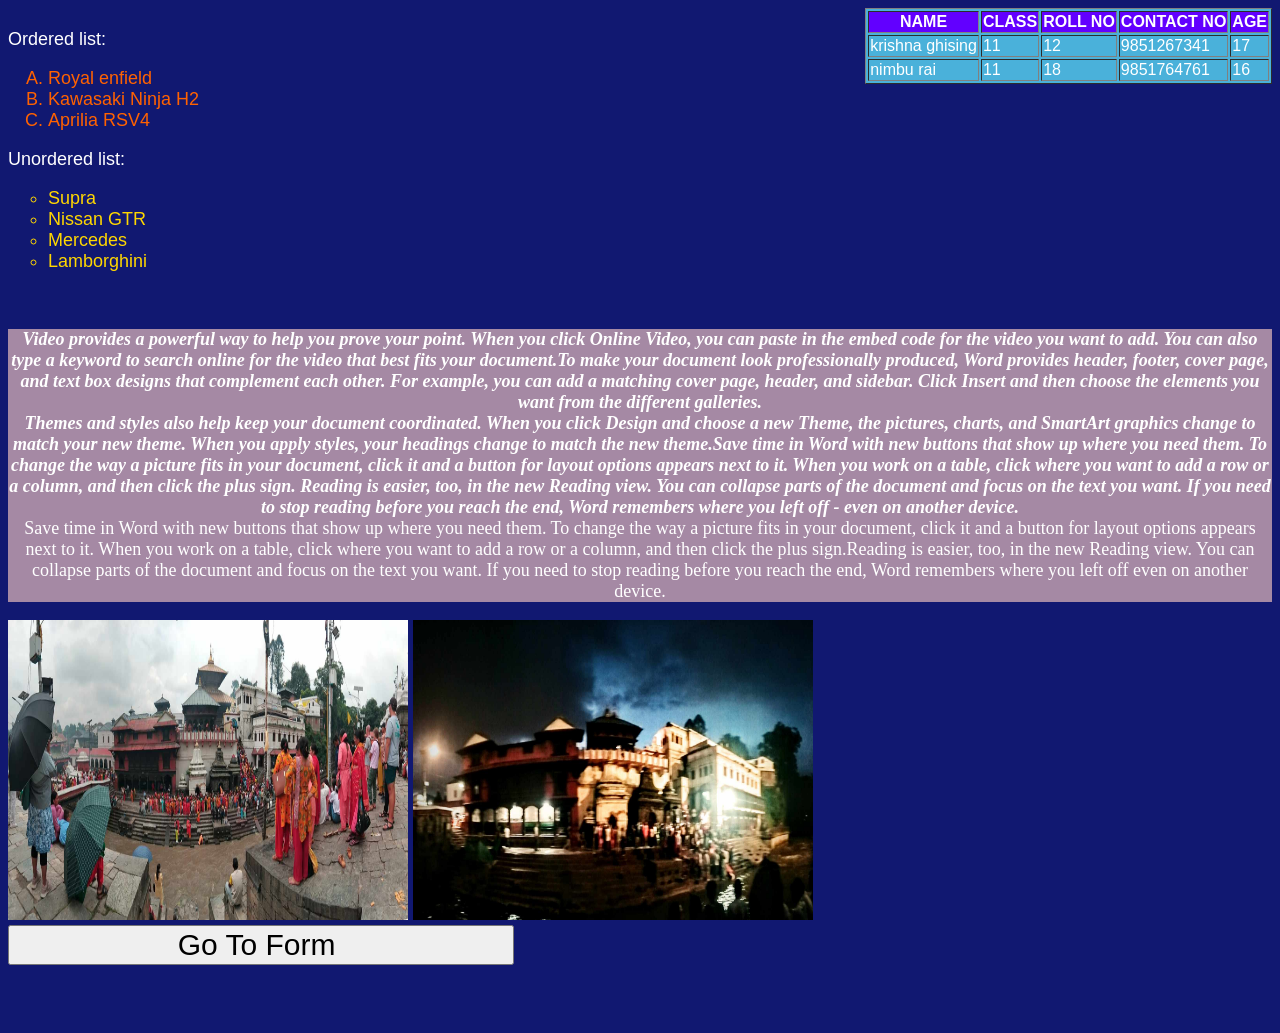
<file: index.html>
<html>

<head>
    <title> first website </title>
</head>
<link rel="stylesheet" href="web.css">
<table border="1">
    <tr>
        <th> NAME </th>
        <th> CLASS </th>
        <th> ROLL NO </th>
        <th> CONTACT NO </th>
        <th> AGE </th>
    </tr>
    <TR>
        <td> krishna ghising</td>
        <td>11</td>
        <td>12</td>
        <td>9851267341</td>
        <td> 17</td>
    </TR>
    <TR>
        <td> nimbu rai</td>
        <td>11</td>
        <td>18</td>
        <td>9851764761</td>
        <td> 16</td>
    </TR>

</table><br>
Ordered list: <br>
<ol type="A">
    <li> Royal enfield </li>
    <li> Kawasaki Ninja H2 </li>
    <li> Aprilia RSV4 </li>
</ol>
Unordered list:<br>
<ul type="circle">
    <li> Supra </li>
    <li> Nissan GTR </li>
    <li> Mercedes </li>
    <li> Lamborghini</li>
</ul>
<br>
<p>
    <b><i>Video provides a powerful way to help you prove your point. When you click
            Online Video, you can paste in the embed code for the video you want to add.
            You can also type a keyword to search online for the video that best fits your
            document.To make your document look professionally produced, Word provides
            header, footer, cover page, and text box designs that complement each other.
            For example, you can add a matching cover page, header, and sidebar. Click
            Insert and then choose the elements you want from the different galleries.
            <br>
            Themes and styles also help keep your document coordinated. When you click
            Design and choose a new Theme, the pictures, charts, and SmartArt graphics
            change to match your new theme. When you apply styles, your headings change
            to match the new theme.Save time in Word with new buttons that show up where
            you need them. To change the way a picture fits in your document, click it
            and a button for layout options appears next to it. When you work on a table,
            click where you want to add a row or a column, and then click the plus sign.
            Reading is easier, too, in the new Reading view. You can collapse parts of the
            document and focus on the text you want. If you need to stop reading before you
            reach the end, Word remembers where you left off - even on another device.</i></b><br>
    Save time in Word with new buttons that show up where you need them. To change the
    way a picture fits in your document, click it and a button for layout options appears
    next to it. When you work on a table, click where you want to add a row or a column,
    and then click the plus sign.Reading is easier, too, in the new Reading view. You can
    collapse parts of the document and focus on the text you want. If you need to stop
    reading before you reach the end, Word remembers where you left off even on another device.<br>



</p>
<img src="1.jfif" width="400" height="300">
<img src="2.jfif" width="400" height="300">
<form methods="post" action="register.html">

    <input type="submit" value="Go To Form ">
</form>
<br><br>
</body>

</html>
</file>
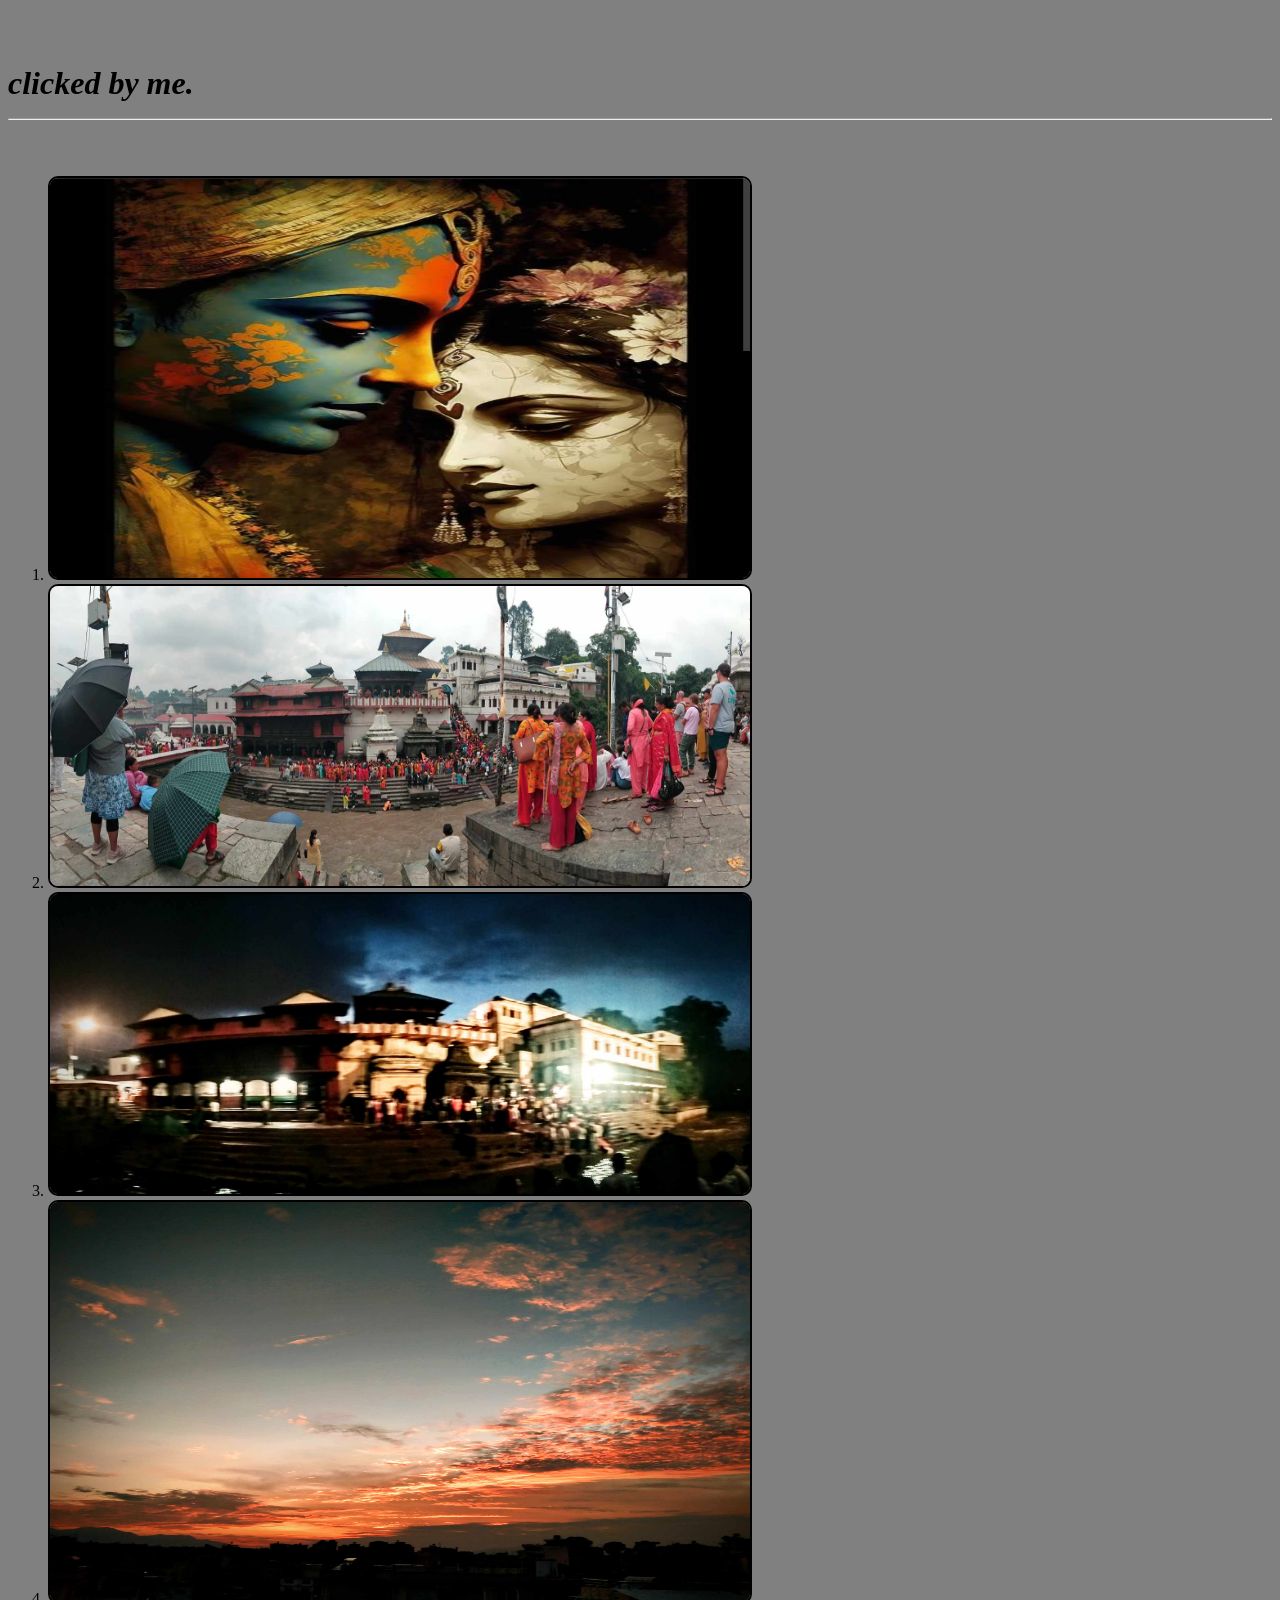
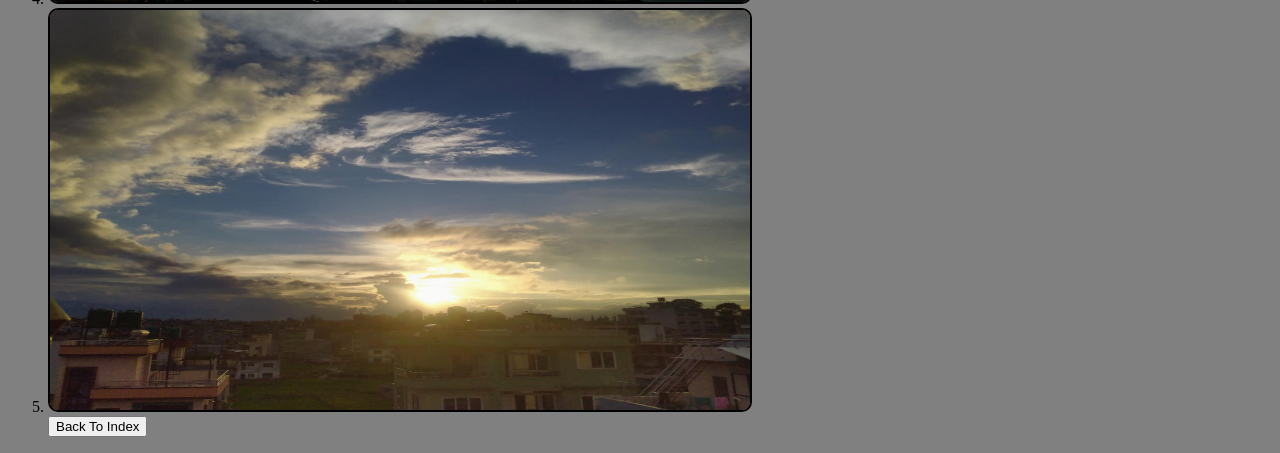
<file: images.html>
<html>

<head>
    <title> images </title>
    <link rel="stylesheet" href="imagecss.css">
</head>

<body bgcolor="gray">
    <br><br>
    <h1> <b><i> clicked by me. <hr> </i></b></h1>
    <br>
    <ol>
        <li><img src="8.jfif" width="700" height="400"> </li>
        <li><img src="1.jfif" width="700" height="300"> </li>
        <li><img src="2.jfif" width="700" height="300"></li>
        <li> <img src="9.jfif" width=700 height="400"></li>
        <li><img src="7.jfif" width="700" height="400"> </li>

        <form methods="post" action="index.html">
            <input type="submit" value="Back To Index">
        </form>
        </form>
</body>

</html>
</file>
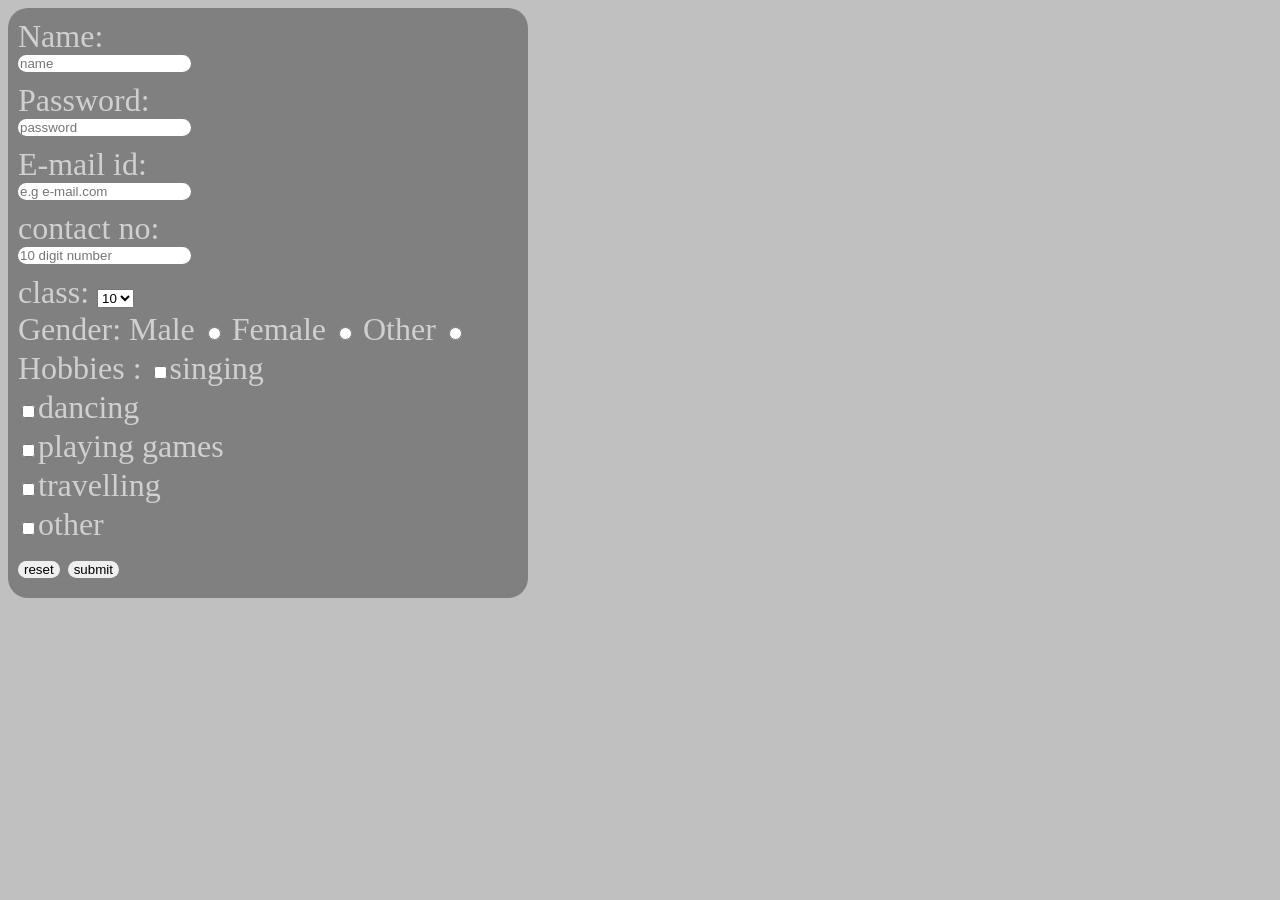
<file: register.html>
<html>
<head>
    <title>  register </title>
</head>
<link rel="stylesheet" href="2register.css">
<body>
    <form method="post" action="images.html">
    Name:<br>
    <input type="text" placeholder="name" required><br>
    Password:<br>
    <input type="text" placeholder="password" required><br>
    E-mail id:<br>
    <input type="email" placeholder="e.g e-mail.com" required><br>
    contact no:<br>
    <input type="text" placeholder="10 digit number"><br>
    class:
    <select>
        <option> 10 </option>
        <option> 11 </option>
        <option> 12 </option>
    </select>
    <br> Gender:
    Male
    <input type="radio" name="gender" value="male">
    Female
    <input type="radio" name="gender" value="female">
    Other
    <input type="radio" name="gender" value="other">
    <br> Hobbies :
    <input type="checkbox">singing<br>
    <input type="checkbox">dancing<br>
    <input type="checkbox">playing games<br>
    <input type="checkbox">travelling<br>
    <input type="checkbox">other<br>
    <input type="reset" value="reset">
    <input type="submit" value="submit">
</form>
<br><br><br><br><br><br><br><br><br><br>


            
</body>
</html>
</file>
<file: web.css>
body {
    background: #111871;
    text-align: left;
    font-size: large;
    color: white;
    font-family: sans-serif;
}

table {
    background-color: rgb(74, 177, 218);
    text-align: center;
    float: right;
}

p {
    text-align: center;
    font-family: 'Times New Roman', Times, serif;
    background-color: rgb(165, 137, 164);
}

ul li {
    font-family: Arial, Helvetica, sans-serif;
    color: gold;
}

ol li {
    font-family: Arial, Helvetica, sans-serif;
    color: rgb(255, 98, 0);
}

th {
    background-color: rgb(98, 0, 255);
    color: white;
    font-family: sans-serif;
}

tr {
    width: 100%;
    text-align: start;
}

input{
    width: 40%;
    font-size: 30px;

    }
</file>
<file: imagecss.css>
img{
    border:2px solid black ;
    border-radius: 10px;
}
</file>
<file: 2register.css>
body {
font-size: xx-large;
font-family: Georgia, 'Times New Roman', Times, serif;
background-color: silver;
}
input{
    width:max-content;
    border-radius: 10px;
    margin-bottom: 10px;
    border: 0px;
}
form {
    color: rgb(209, 208, 208);
    background-color:gray;
    text-align: start;
    width: 500px;
    border-radius: 20px;
    padding-left: 10px;
    padding-right: 10px;
    padding-top: 10px;
    padding-bottom: 10px;
    float: left;
    margin-right: 20px;
    
}
</file>
